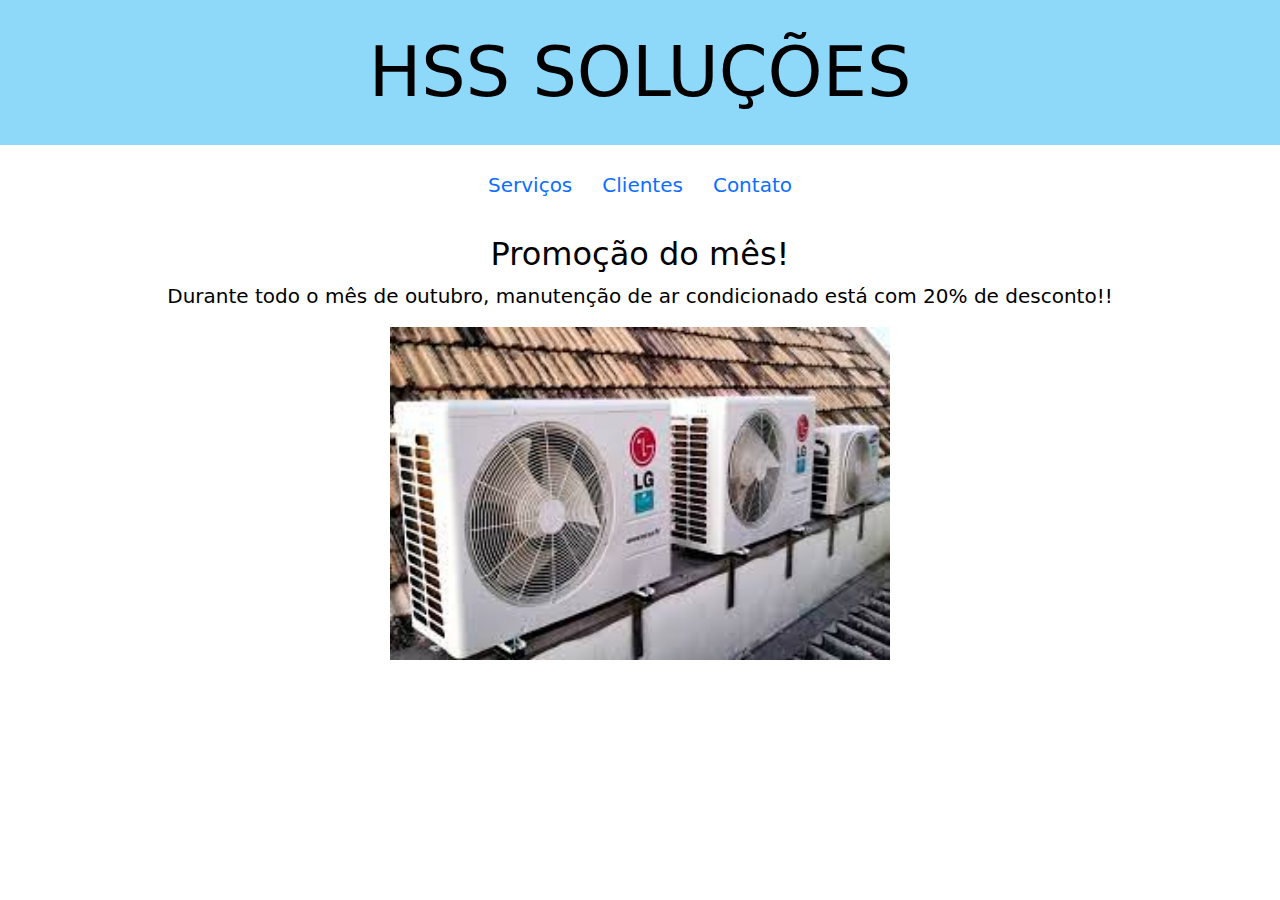
<file: index.html>
<!DOCTYPE html>
<html lang="pt">
<head>
  <link rel="stylesheet" href="style.css">
  <link rel="stylesheet" href="	https://cdn.jsdelivr.net/npm/bootstrap@5.2.2/dist/css/bootstrap.min.css">
  <title>HSS SOLUÇÕES</title>
</head>
<body>
  <header>
    <div class="titulo">HSS SOLUÇÕES</div>
  </header>
  <ul class="nav justify-content-center">
    <li class="nav-item">
      <a class="nav-link" href="servicos.html">Serviços</a>
    </li>
    <li class="nav-item">
      <a class="nav-link" href="clientes.html">Clientes</a>
    </li>
    <li class="nav-item">
      <a class="nav-link" href="contato.html">Contato</a>
    </li>
  </ul>
  <div class="promocao">
    <h2>Promoção do mês!</h2>
    <p>Durante todo o mês de outubro, manutenção de ar condicionado está com 20% de desconto!!</p>
    <img class="img-promocao" src="img/ar.png" alt="img-ar" width="500px">
  </div>
</body>
</html>
</file>
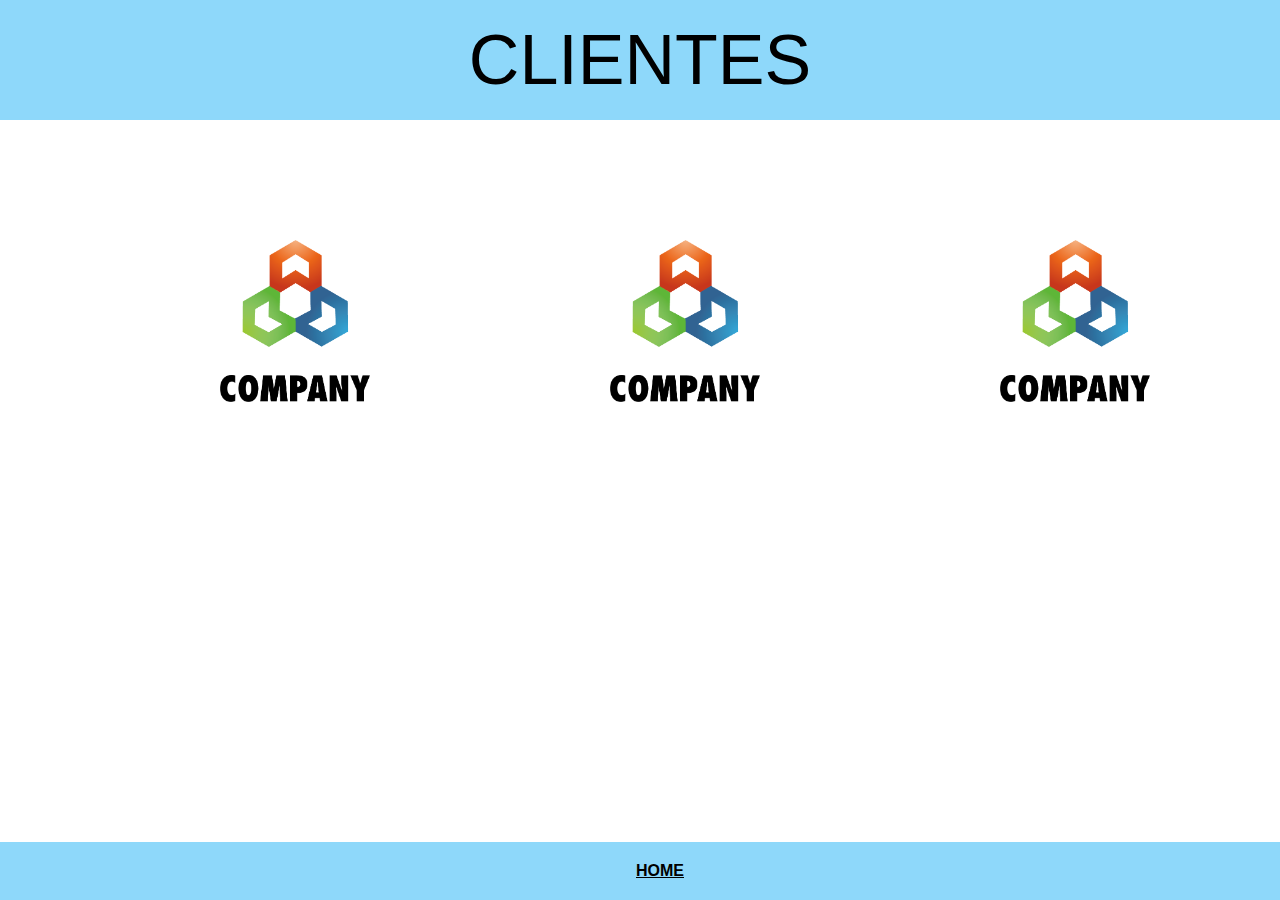
<file: clientes.html>
<!DOCTYPE html>
<html lang="pt">
<head>
    <link rel="stylesheet" href="style.css">
    <title>HSS CLIENTES</title>
</head>
<body>
    <header>
        <div class="titulo">CLIENTES</div>
    </header>
    <div class="container">
    <div class="img-empresa">
        <img src="img/logo.png" alt="" width="150px">
    </div>
    <div class="img-empresa">
        <img src="img/logo.png" alt="" width="150px">
    </div>
    <div class="img-empresa">
        <img src="img/logo.png" alt="" width="150px">
    </div>
</div>
</body>
<footer class="footer navbar-fixed-bottom">
    <a class="nav-link" href="index.html"><b>HOME</b></a>
</footer>
</html>
</file>
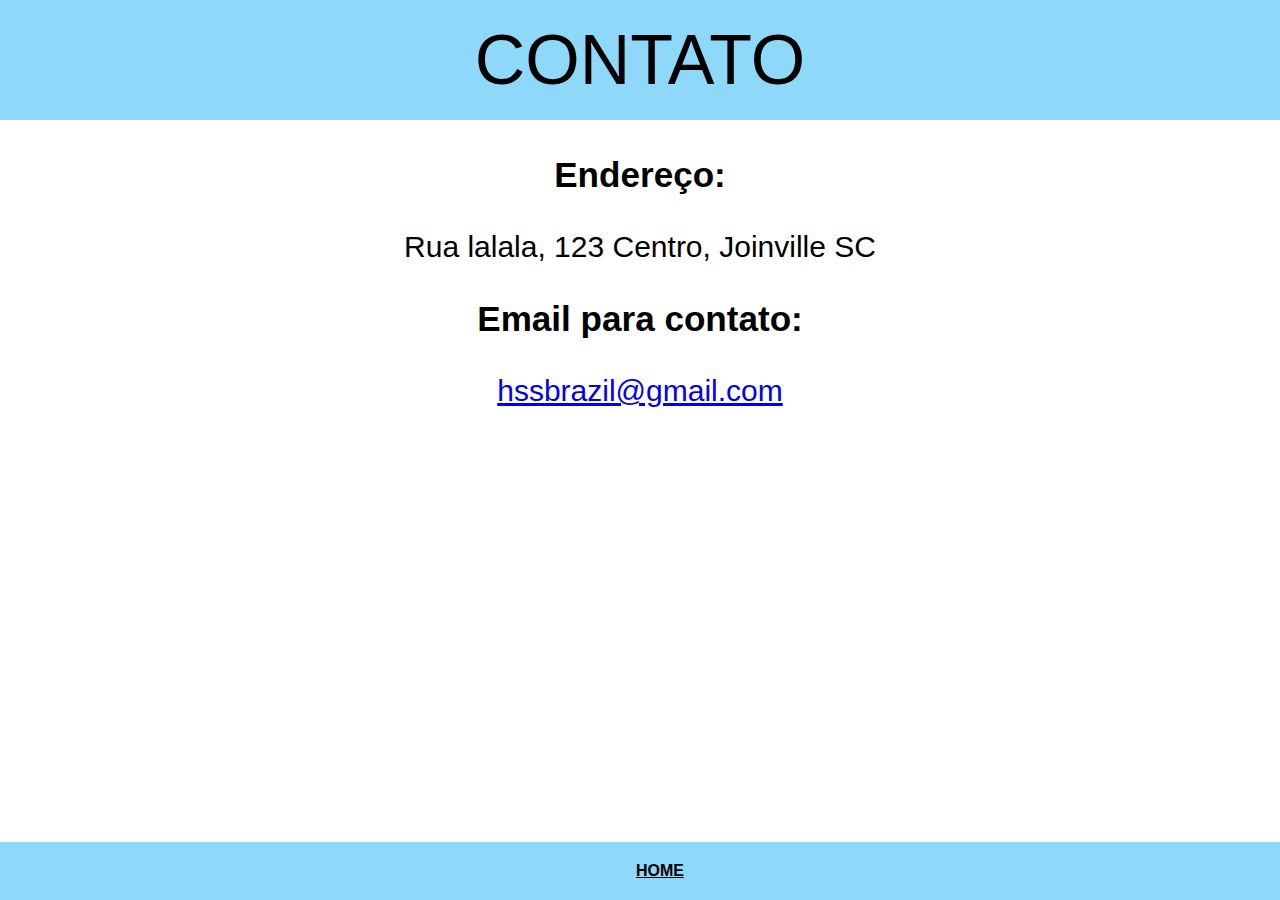
<file: contato.html>
<!DOCTYPE html>
<html lang="pt">
<head>
    <link rel="stylesheet" href="style.css">
    <title>HSS CONTATO</title>
</head>
<body>
    <header>
        <div class="titulo">CONTATO</div>
    </header>
    <div class="contato">
    <div>
        <h3>Endereço:</h3>
        <p> Rua lalala, 123 Centro, Joinville SC</p>
    </div>
    <div>
        <h3>Email para contato:</h3>
        <p><a href="email">hssbrazil@gmail.com</a></p>
    </div>
</div>
</body>
<footer class="footer navbar-fixed-bottom">
    <a class="nav-link" href="index.html"><b>HOME</b></a>
</footer>
</html>
</file>
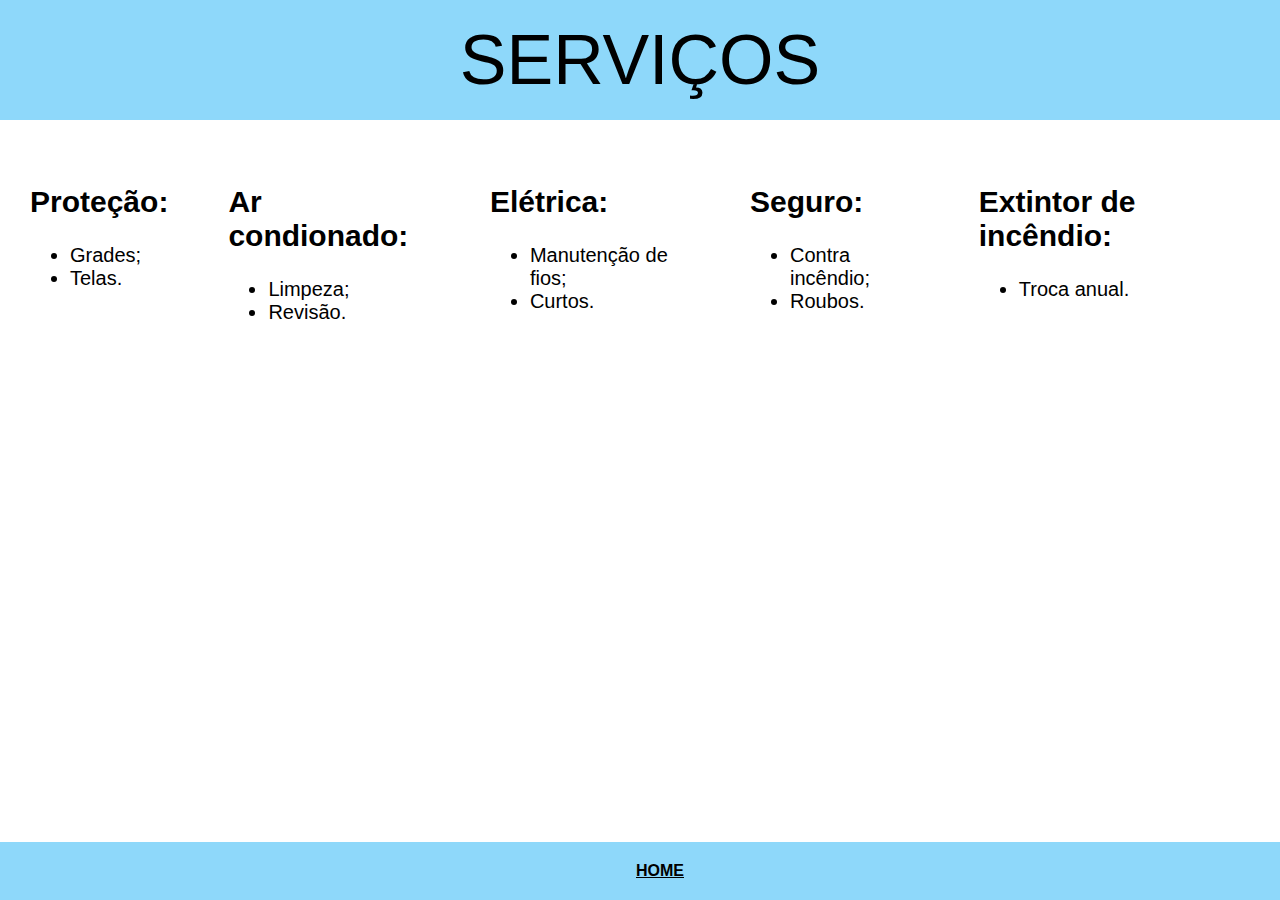
<file: servicos.html>
<!DOCTYPE html>
<html lang="pt">
<head>
    <link rel="stylesheet" href="style.css">
    <title>HSS SERVIÇOS</title>
</head>
<body>
    <header>
        <div class="titulo">SERVIÇOS</div>
    </header>
    <section class="conteudo-servicos">
        <article class="a">
            <h2>Proteção:</h2>
            <ul>
                <li>Grades;</li>
                <li>Telas.</li>
            </ul>
        </article>
        <article class="b">
            <h2>Ar condionado:</h2>
            <ul>
                <li>Limpeza;</li>
                <li>Revisão.</li>
            </ul>
        </article>
        <article class="c">
            <h2>Elétrica:</h2>
            <ul>
                <li>Manutenção de fios;</li>
                <li>Curtos.</li>
            </ul>
        </article>
        <article class="d">
            <h2>Seguro:</h2>
            <ul>
                <li>Contra incêndio;</li>
                <li>Roubos.</li>
            </ul>
        </article>
        <article class="e">
            <h2>Extintor de incêndio:</h2>
            <ul>
                <li>Troca anual.</li>
            </ul>
        </article>
    </section>
</body>
<footer class="footer navbar-fixed-bottom">
    <a class="nav-link" href="index.html"><b>HOME</b></a>
</footer>
</html>
</file>
<file: style.css>
body {
    margin: 0;
    padding: 0;
    font-family: 'Segoe UI', Tahoma, Geneva, Verdana, sans-serif;
}
.titulo {
    color: black;
    font-size: 70px;
    background-color: rgb(142, 216, 250);
    text-align: center;
    display: block;
    margin-bottom: 10px;
    padding: 20px;
}
.nav-item {
    font-size: 20px;
}
a:link {
    font-size: 1em; 
    padding:15px; 
  }
.nav-link {
    color: black;
}
.promocao {
    color: black;
    text-align: center;
    padding-left: 80px;
    padding-right: 80px;
    padding-top: 20px;
    padding-bottom: 20px;
    font-size: 20px;
}
.conteudo-servicos {
    display: flex;
    flex-direction: row;
    justify-items: center;
}
article {
    padding: 10px;
    margin: 20px;
    font-size: 20px;
}
.container {
    display: flex;
    flex-wrap: wrap;
    padding-top: 90px;
}
.img-empresa {
    margin-left: 200px;
    padding: 20px;
}
.contato { 
    text-align: center;
    font-size: 30px;
}
footer {
   position: absolute;
   bottom: 0px;
   width: 100%;
   text-align: center;
   background-color: rgb(142, 216, 250);
   padding: 20px;
}
</file>
